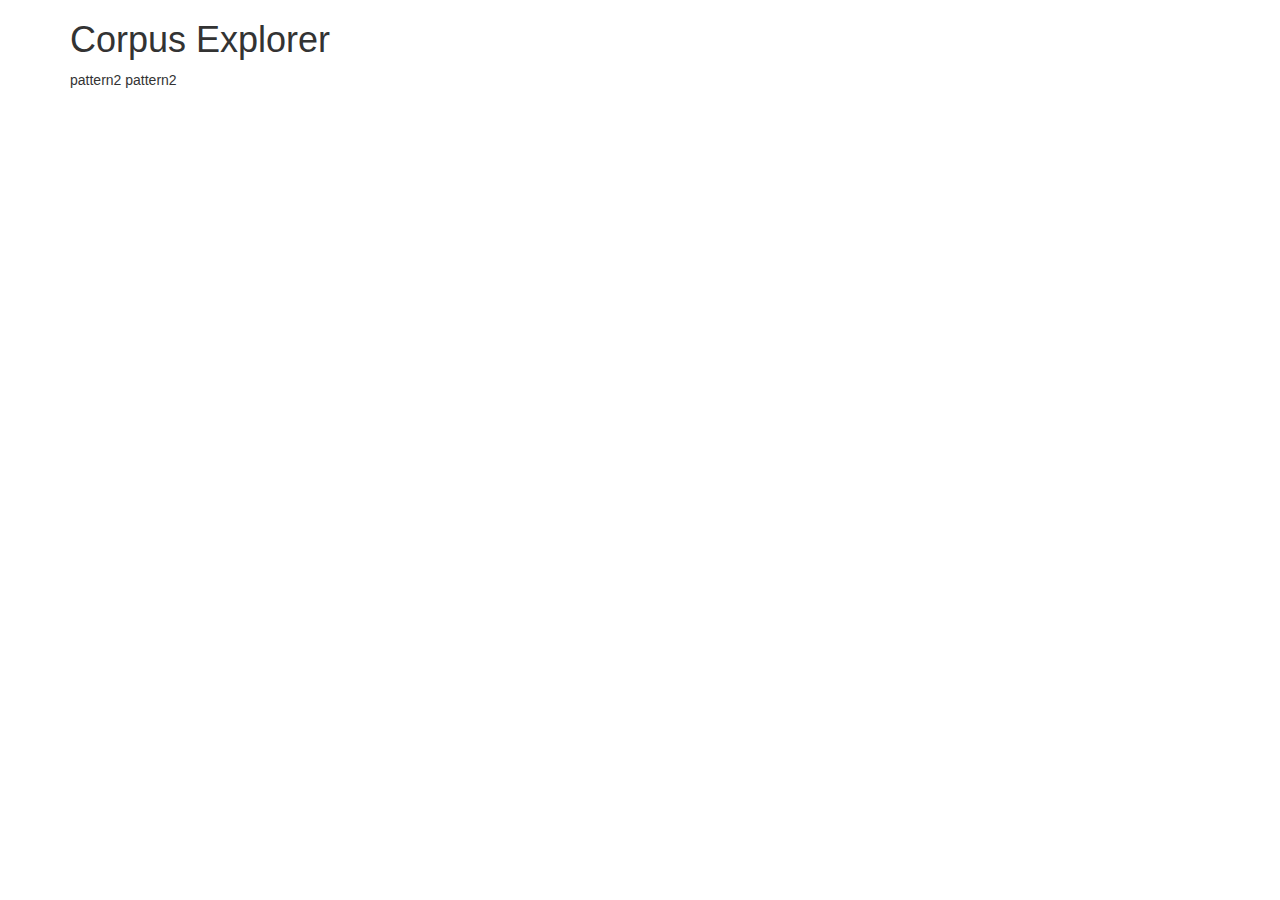
<file: jphcoiproto/template_explorer.html>
<!DOCTYPE html>
<html>
<head>
	<meta http-equiv="Content-type" content="text/html; charset=us-ascii">
	<meta name="viewport" content="width=device-width,initial-scale=1">

	<title>Corpus Explorer</title>
	<link rel="stylesheet" type="text/css" href="./site.css">
	<link rel="stylesheet" type="text/css" href="//cdn.datatables.net/1.10.5/css/jquery.dataTables.css">
	<link rel="stylesheet" type="text/css" href="//netdna.bootstrapcdn.com/bootstrap/3.0.3/css/bootstrap.min.css">
	<script type="text/javascript" src="./site.js"></script>
	<script type="text/javascript" language="javascript" src="//code.jquery.com/jquery-1.11.1.min.js"></script>
	<script type="text/javascript" language="javascript" src="//cdn.datatables.net/1.10.5/js/jquery.dataTables.min.js"></script>
	<script type="text/javascript" class="init">
		$(document).ready(function() {
				// $.fn.dataTableExt.sErrMode = 'throw';
		var oTable = $('#example').dataTable( {
			"bProcessing": true,
			"bAutoWidth" : true,
			"sAjaxSource": "sources/deep.txt",
			"aoColumns": [
					pattern1
			]
			} );
		oTable.fnAdjustColumnSizing();
		} );
	</script>
</head>
<body>
		<div class="container">
			<div id="page-wrapper">
				<div class="row">
					<div class="col-lg-12">
						<h1 class="page_title">Corpus Explorer</h1>
					</div>
				</div>
				<div class="row">
					<div class="col-lg-3 col-md-6">
					
					<table cellpadding="0" cellspacing="0" border="0" class="display" id="example">
					<thead>
						<tr class="col-lg-2">
							pattern2
						</tr>
					</thead>
					<tbody>
					</tbody>
					<tfoot>
						<tr class="col-lg-2">
							pattern2
						</tr>
					</tfoot>
				</table>
				</div>
				<div class="spacer"></div>
			</div>
		
</body>
</html>
</file>
<file: jphcoiproto/site.css>
/*
This CSS file uses code with the following licenses:

------
Gridism
A simple, responsive, and handy CSS grid by @cobyism
https://github.com/cobyism/gridism


------
YUI 3.14.0 (build a01e97d)
Copyright 2013 Yahoo! Inc. All rights reserved.
Licensed under the BSD License.
http://yuilibrary.com/license/

*/
html{color:#000;background:#FFF}body,div,dl,dt,dd,ul,ol,li,h1,h2,h3,h4,h5,h6,pre,code,form,fieldset,legend,input,textarea,p,blockquote,th,td{margin:0;padding:0}table{border-collapse:collapse;border-spacing:0}fieldset,img{border:0}address,caption,cite,code,dfn,em,strong,th,var{font-style:normal;font-weight:normal}ol,ul{list-style:none}caption,th{text-align:left}h1,h2,h3,h4,h5,h6{font-size:100%;font-weight:normal}q:before,q:after{content:''}abbr,acronym{border:0;font-variant:normal}sup{vertical-align:text-top}sub{vertical-align:text-bottom}input,textarea,select{font-family:inherit;font-size:inherit;font-weight:inherit;*font-size:100%}legend{color:#000}#yui3-css-stamp.cssreset{display:none}.grid,.unit{-webkit-box-sizing:border-box;-moz-box-sizing:border-box;box-sizing:border-box}.grid{display:block;clear:both;margin-left:-10px;margin-right:-10px}.grid.margin{margin-left:0;margin-right:0}.grid .unit{float:left;width:100%;padding:0 10px}.unit .unit:first-child{padding-left:0}.unit .unit:last-child{padding-right:0}.unit .grid:first-child>.unit{padding-top:0}.unit .grid:last-child>.unit{padding-bottom:0}.no-gutters .unit,.unit.no-gutters{padding:0 !important}.wrap .grid,.grid.wrap{max-width:978px;margin:0 auto}.grid .whole,.grid .w-1-1{width:100%}.grid .half,.grid .w-1-2{width:50%}.grid .one-third,.grid .w-1-3{width:33.3332%}.grid .two-thirds,.grid .w-2-3{width:66.6665%}.grid .one-quarter,.grid .w-1-4{width:25%}.grid .three-quarters,.grid .w-3-4{width:75%}.grid .one-fifth,.grid .w-1-5{width:20%}.grid .two-fifths,.grid .w-2-5{width:40%}.grid .three-fifths,.grid .w-3-5{width:60%}.grid .four-fifths,.grid .w-4-5{width:80%}.grid .one-sixth,.grid .w-1-6{width:16.6665%}.grid .golden-small,.grid .w-g-s{width:38.2716%}.grid .golden-large,.grid .w-g-l{width:61.7283%}.grid{*zoom:1}.grid:before,.grid:after{display:table;content:"";line-height:0}.grid:after{clear:both}.align-center{text-align:center}.align-left{text-align:left}.align-right{text-align:right}.pull-left{float:left}.pull-right{float:right}@media screen and (max-width: 568px){.grid .unit{width:100% !important;padding-left:20px;padding-right:20px}.unit .grid .unit{padding-left:0px;padding-right:0px}.center-on-mobiles{text-align:center !important}.hide-on-mobiles{display:none !important}}@media screen and (min-width: 1180px){.wider .grid{max-width:1180px;margin:0 auto}}.syntaxhighlighter a,.syntaxhighlighter div,.syntaxhighlighter code,.syntaxhighlighter table,.syntaxhighlighter table td,.syntaxhighlighter table tr,.syntaxhighlighter table tbody,.syntaxhighlighter table thead,.syntaxhighlighter table caption,.syntaxhighlighter textarea{-moz-border-radius:0 0 0 0 !important;-webkit-border-radius:0 0 0 0 !important;background:none !important;border:0 !important;bottom:auto !important;float:none !important;height:auto !important;left:auto !important;line-height:1.1em !important;margin:0 !important;outline:0 !important;overflow:visible !important;padding:0 !important;position:static !important;right:auto !important;text-align:left !important;top:auto !important;vertical-align:baseline !important;width:auto !important;box-sizing:content-box !important;font-family:"Source Code Pro","Consolas","Monaco","Bitstream Vera Sans Mono","Courier New",Courier,monospace !important;font-weight:normal !important;font-style:normal !important;font-size:1em !important;min-height:inherit !important;min-height:auto !important}.syntaxhighlighter{width:100% !important;margin:1em 0 1em 0 !important;position:relative !important;overflow:auto !important;font-size:1em !important}.syntaxhighlighter.source{overflow:hidden !important}.syntaxhighlighter .bold{font-weight:bold !important}.syntaxhighlighter .italic{font-style:italic !important}.syntaxhighlighter .line{white-space:nowrap !important}.syntaxhighlighter table{width:100% !important}.syntaxhighlighter table caption{text-align:left !important;padding:.5em 0 0.5em 1em !important}.syntaxhighlighter table td.code{width:100% !important}.syntaxhighlighter table td.code .container{position:relative !important}.syntaxhighlighter table td.code .container textarea{box-sizing:border-box !important;position:absolute !important;left:0 !important;top:0 !important;width:100% !important;height:100% !important;border:none !important;background:white !important;padding-left:1em !important;overflow:hidden !important;white-space:pre !important}.syntaxhighlighter table td.gutter .line{text-align:right !important;padding:2px 0.5em 2px 1em !important}.syntaxhighlighter table td.code .line{padding:2px 1em !important}.syntaxhighlighter.nogutter td.code .container textarea,.syntaxhighlighter.nogutter td.code .line{padding-left:0em !important}.syntaxhighlighter.show{display:block !important}.syntaxhighlighter.collapsed table{display:none !important}.syntaxhighlighter.collapsed .toolbar{padding:0.1em 0.8em 0em 0.8em !important;font-size:1em !important;position:static !important;width:auto !important;height:auto !important}.syntaxhighlighter.collapsed .toolbar span{display:inline !important;margin-right:1em !important}.syntaxhighlighter.collapsed .toolbar span a{padding:0 !important;display:none !important}.syntaxhighlighter.collapsed .toolbar span a.expandSource{display:inline !important}.syntaxhighlighter .toolbar{position:absolute !important;right:1px !important;top:1px !important;font-size:10px !important;z-index:7 !important}.syntaxhighlighter .toolbar span.title{display:inline !important}.syntaxhighlighter .toolbar a{display:block !important;text-align:center !important;text-decoration:none !important;padding-top:1px !important}.syntaxhighlighter .toolbar a.expandSource{display:none !important}.syntaxhighlighter.ie{font-size:.9em !important;padding:1px 0 1px 0 !important}.syntaxhighlighter.ie .toolbar{line-height:8px !important}.syntaxhighlighter.ie .toolbar a{padding-top:0px !important}.syntaxhighlighter.printing .line.alt1 .content,.syntaxhighlighter.printing .line.alt2 .content,.syntaxhighlighter.printing .line.highlighted .number,.syntaxhighlighter.printing .line.highlighted.alt1 .content,.syntaxhighlighter.printing .line.highlighted.alt2 .content{background:none !important}.syntaxhighlighter.printing .line .number{color:#bbbbbb !important}.syntaxhighlighter.printing .line .content{color:black !important}.syntaxhighlighter.printing .toolbar{display:none !important}.syntaxhighlighter.printing a{text-decoration:none !important}.syntaxhighlighter.printing .plain,.syntaxhighlighter.printing .plain a{color:black !important}.syntaxhighlighter.printing .comments,.syntaxhighlighter.printing .comments a{color:#008200 !important}.syntaxhighlighter.printing .string,.syntaxhighlighter.printing .string a{color:blue !important}.syntaxhighlighter.printing .keyword{color:#006699 !important;font-weight:bold !important}.syntaxhighlighter.printing .preprocessor{color:gray !important}.syntaxhighlighter.printing .variable{color:#aa7700 !important}.syntaxhighlighter.printing .value{color:#009900 !important}.syntaxhighlighter.printing .functions{color:#ff1493 !important}.syntaxhighlighter.printing .constants{color:#0066cc !important}.syntaxhighlighter.printing .script{font-weight:bold !important}.syntaxhighlighter.printing .color1,.syntaxhighlighter.printing .color1 a{color:gray !important}.syntaxhighlighter.printing .color2,.syntaxhighlighter.printing .color2 a{color:#ff1493 !important}.syntaxhighlighter.printing .color3,.syntaxhighlighter.printing .color3 a{color:red !important}.syntaxhighlighter.printing .break,.syntaxhighlighter.printing .break a{color:black !important}.syntaxhighlighter{background-color:white !important;font-size:13px !important;overflow:visible !important}.syntaxhighlighter .line.alt1{background-color:white !important}.syntaxhighlighter .line.alt2{background-color:#F8F8F8 !important}.syntaxhighlighter .line.highlighted.alt1,.syntaxhighlighter .line.highlighted.alt2{background-color:#e0e0e0 !important}.syntaxhighlighter .line.highlighted.number{color:black !important}.syntaxhighlighter table caption{color:black !important}.syntaxhighlighter .gutter div{color:#5C5C5C !important}.syntaxhighlighter .gutter .line.alt1,.syntaxhighlighter .gutter .line.alt2{background-color:white !important}.odd .syntaxhighlighter .gutter .line.alt1,.odd .syntaxhighlighter .gutter .line.alt2{background-color:#F2F2F2 !important}.syntaxhighlighter .gutter .line{border-right:3px solid #4E6CA3 !important}.syntaxhighlighter .gutter .line.highlighted{background-color:#4E6CA3 !important;color:white !important}.syntaxhighlighter.printing .line .content{border:none !important}.syntaxhighlighter.collapsed{overflow:visible !important}.syntaxhighlighter.collapsed .toolbar{color:blue !important;background:white !important;border:1px solid #4E6CA3 !important}.syntaxhighlighter.collapsed .toolbar a{color:blue !important}.syntaxhighlighter.collapsed .toolbar a:hover{color:red !important}.syntaxhighlighter .toolbar{color:white !important;border:none !important}.syntaxhighlighter .toolbar a{font:100%/1.45em "Lucida Grande", Verdana, Arial, Helvetica, sans-serif !important;color:white !important;background:#4E6CA3 !important;float:right !important;padding:2px 5px !important;clear:both}.syntaxhighlighter .toolbar a:hover{color:#b7c5df !important;background:#39568b !important}.syntaxhighlighter .plain,.syntaxhighlighter .plain a{color:black !important}.syntaxhighlighter .comments,.syntaxhighlighter .comments a{color:#008200 !important}.syntaxhighlighter .string,.syntaxhighlighter .string a{color:blue !important}.syntaxhighlighter .keyword{color:#006699 !important}.syntaxhighlighter .preprocessor{color:gray !important}.syntaxhighlighter .variable{color:#aa7700 !important}.syntaxhighlighter .value{color:#009900 !important}.syntaxhighlighter .functions{color:#ff1493 !important}.syntaxhighlighter .constants{color:#0066cc !important}.syntaxhighlighter .script{font-weight:bold !important;color:#006699 !important;background-color:none !important}.syntaxhighlighter .color1,.syntaxhighlighter .color1 a{color:gray !important}.syntaxhighlighter .color2,.syntaxhighlighter .color2 a{color:#ff1493 !important}.syntaxhighlighter .color3,.syntaxhighlighter .color3 a{color:red !important}.syntaxhighlighter .keyword{font-weight:bold !important}.datatables_ref:hover{text-decoration:underline;cursor:pointer;*cursor:hand}.syntaxhighlighter .dtapi{color:#069}.syntaxhighlighter .dtapi:hover{text-decoration:underline;cursor:pointer;*cursor:hand}.syntaxhighlighter table{table-layout:fixed !important}.syntaxhighlighter table td.gutter{width:46px !important}.syntaxhighlighter table td.code{width:auto !important;overflow:auto !important}table.dataTable{width:100%;margin:0 auto;clear:both;border-collapse:separate;border-spacing:0}table.dataTable thead th,table.dataTable tfoot th{font-weight:bold}table.dataTable thead th,table.dataTable thead td{padding:10px 18px;border-bottom:1px solid #111}table.dataTable thead th:active,table.dataTable thead td:active{outline:none}table.dataTable tfoot th,table.dataTable tfoot td{padding:10px 18px 6px 18px;border-top:1px solid #111}table.dataTable thead .sorting_asc,table.dataTable thead .sorting_desc,table.dataTable thead .sorting{cursor:pointer;*cursor:hand}table.dataTable thead .sorting{background:url("../images/sort_both.png") no-repeat center right}table.dataTable thead .sorting_asc{background:url("../images/sort_asc.png") no-repeat center right}table.dataTable thead .sorting_desc{background:url("../images/sort_desc.png") no-repeat center right}table.dataTable thead .sorting_asc_disabled{background:url("../images/sort_asc_disabled.png") no-repeat center right}table.dataTable thead .sorting_desc_disabled{background:url("../images/sort_desc_disabled.png") no-repeat center right}table.dataTable tbody tr{background-color:#fff}table.dataTable tbody tr.selected{background-color:#b0bed9}table.dataTable tbody th,table.dataTable tbody td{padding:8px 10px}table.dataTable.row-border tbody th,table.dataTable.row-border tbody td,table.dataTable.display tbody th,table.dataTable.display tbody td{border-top:1px solid #ddd}table.dataTable.row-border tbody tr:first-child th,table.dataTable.row-border tbody tr:first-child td,table.dataTable.display tbody tr:first-child th,table.dataTable.display tbody tr:first-child td{border-top:none}table.dataTable.cell-border tbody th,table.dataTable.cell-border tbody td{border-top:1px solid #ddd;border-right:1px solid #ddd}table.dataTable.cell-border tbody tr th:first-child,table.dataTable.cell-border tbody tr td:first-child{border-left:1px solid #ddd}table.dataTable.cell-border tbody tr:first-child th,table.dataTable.cell-border tbody tr:first-child td{border-top:none}table.dataTable.stripe tbody tr.odd,table.dataTable.display tbody tr.odd{background-color:#f9f9f9}table.dataTable.stripe tbody tr.odd.selected,table.dataTable.display tbody tr.odd.selected{background-color:#abb9d3}table.dataTable.hover tbody tr:hover,table.dataTable.hover tbody tr.odd:hover,table.dataTable.hover tbody tr.even:hover,table.dataTable.display tbody tr:hover,table.dataTable.display tbody tr.odd:hover,table.dataTable.display tbody tr.even:hover{background-color:#f5f5f5}table.dataTable.hover tbody tr:hover.selected,table.dataTable.hover tbody tr.odd:hover.selected,table.dataTable.hover tbody tr.even:hover.selected,table.dataTable.display tbody tr:hover.selected,table.dataTable.display tbody tr.odd:hover.selected,table.dataTable.display tbody tr.even:hover.selected{background-color:#a9b7d1}table.dataTable.order-column tbody tr>.sorting_1,table.dataTable.order-column tbody tr>.sorting_2,table.dataTable.order-column tbody tr>.sorting_3,table.dataTable.display tbody tr>.sorting_1,table.dataTable.display tbody tr>.sorting_2,table.dataTable.display tbody tr>.sorting_3{background-color:#f9f9f9}table.dataTable.order-column tbody tr.selected>.sorting_1,table.dataTable.order-column tbody tr.selected>.sorting_2,table.dataTable.order-column tbody tr.selected>.sorting_3,table.dataTable.display tbody tr.selected>.sorting_1,table.dataTable.display tbody tr.selected>.sorting_2,table.dataTable.display tbody tr.selected>.sorting_3{background-color:#acbad4}table.dataTable.display tbody tr.odd>.sorting_1,table.dataTable.order-column.stripe tbody tr.odd>.sorting_1{background-color:#f1f1f1}table.dataTable.display tbody tr.odd>.sorting_2,table.dataTable.order-column.stripe tbody tr.odd>.sorting_2{background-color:#f3f3f3}table.dataTable.display tbody tr.odd>.sorting_3,table.dataTable.order-column.stripe tbody tr.odd>.sorting_3{background-color:#f5f5f5}table.dataTable.display tbody tr.odd.selected>.sorting_1,table.dataTable.order-column.stripe tbody tr.odd.selected>.sorting_1{background-color:#a6b3cd}table.dataTable.display tbody tr.odd.selected>.sorting_2,table.dataTable.order-column.stripe tbody tr.odd.selected>.sorting_2{background-color:#a7b5ce}table.dataTable.display tbody tr.odd.selected>.sorting_3,table.dataTable.order-column.stripe tbody tr.odd.selected>.sorting_3{background-color:#a9b6d0}table.dataTable.display tbody tr.even>.sorting_1,table.dataTable.order-column.stripe tbody tr.even>.sorting_1{background-color:#f9f9f9}table.dataTable.display tbody tr.even>.sorting_2,table.dataTable.order-column.stripe tbody tr.even>.sorting_2{background-color:#fbfbfb}table.dataTable.display tbody tr.even>.sorting_3,table.dataTable.order-column.stripe tbody tr.even>.sorting_3{background-color:#fdfdfd}table.dataTable.display tbody tr.even.selected>.sorting_1,table.dataTable.order-column.stripe tbody tr.even.selected>.sorting_1{background-color:#acbad4}table.dataTable.display tbody tr.even.selected>.sorting_2,table.dataTable.order-column.stripe tbody tr.even.selected>.sorting_2{background-color:#adbbd6}table.dataTable.display tbody tr.even.selected>.sorting_3,table.dataTable.order-column.stripe tbody tr.even.selected>.sorting_3{background-color:#afbdd8}table.dataTable.display tbody tr:hover>.sorting_1,table.dataTable.display tbody tr.odd:hover>.sorting_1,table.dataTable.display tbody tr.even:hover>.sorting_1,table.dataTable.order-column.hover tbody tr:hover>.sorting_1,table.dataTable.order-column.hover tbody tr.odd:hover>.sorting_1,table.dataTable.order-column.hover tbody tr.even:hover>.sorting_1{background-color:#eaeaea}table.dataTable.display tbody tr:hover>.sorting_2,table.dataTable.display tbody tr.odd:hover>.sorting_2,table.dataTable.display tbody tr.even:hover>.sorting_2,table.dataTable.order-column.hover tbody tr:hover>.sorting_2,table.dataTable.order-column.hover tbody tr.odd:hover>.sorting_2,table.dataTable.order-column.hover tbody tr.even:hover>.sorting_2{background-color:#ebebeb}table.dataTable.display tbody tr:hover>.sorting_3,table.dataTable.display tbody tr.odd:hover>.sorting_3,table.dataTable.display tbody tr.even:hover>.sorting_3,table.dataTable.order-column.hover tbody tr:hover>.sorting_3,table.dataTable.order-column.hover tbody tr.odd:hover>.sorting_3,table.dataTable.order-column.hover tbody tr.even:hover>.sorting_3{background-color:#eee}table.dataTable.display tbody tr:hover.selected>.sorting_1,table.dataTable.display tbody tr.odd:hover.selected>.sorting_1,table.dataTable.display tbody tr.even:hover.selected>.sorting_1,table.dataTable.order-column.hover tbody tr:hover.selected>.sorting_1,table.dataTable.order-column.hover tbody tr.odd:hover.selected>.sorting_1,table.dataTable.order-column.hover tbody tr.even:hover.selected>.sorting_1{background-color:#a1aec7}table.dataTable.display tbody tr:hover.selected>.sorting_2,table.dataTable.display tbody tr.odd:hover.selected>.sorting_2,table.dataTable.display tbody tr.even:hover.selected>.sorting_2,table.dataTable.order-column.hover tbody tr:hover.selected>.sorting_2,table.dataTable.order-column.hover tbody tr.odd:hover.selected>.sorting_2,table.dataTable.order-column.hover tbody tr.even:hover.selected>.sorting_2{background-color:#a2afc8}table.dataTable.display tbody tr:hover.selected>.sorting_3,table.dataTable.display tbody tr.odd:hover.selected>.sorting_3,table.dataTable.display tbody tr.even:hover.selected>.sorting_3,table.dataTable.order-column.hover tbody tr:hover.selected>.sorting_3,table.dataTable.order-column.hover tbody tr.odd:hover.selected>.sorting_3,table.dataTable.order-column.hover tbody tr.even:hover.selected>.sorting_3{background-color:#a4b2cb}table.dataTable.no-footer{border-bottom:1px solid #111}table.dataTable.nowrap th,table.dataTable.nowrap td{white-space:nowrap}table.dataTable.compact thead th,table.dataTable.compact thead td{padding:5px 9px}table.dataTable.compact tfoot th,table.dataTable.compact tfoot td{padding:5px 9px 3px 9px}table.dataTable.compact tbody th,table.dataTable.compact tbody td{padding:4px 5px}table.dataTable th.dt-left,table.dataTable td.dt-left{text-align:left}table.dataTable th.dt-center,table.dataTable td.dt-center,table.dataTable td.dataTables_empty{text-align:center}table.dataTable th.dt-right,table.dataTable td.dt-right{text-align:right}table.dataTable th.dt-justify,table.dataTable td.dt-justify{text-align:justify}table.dataTable th.dt-nowrap,table.dataTable td.dt-nowrap{white-space:nowrap}table.dataTable thead th.dt-head-left,table.dataTable thead td.dt-head-left,table.dataTable tfoot th.dt-head-left,table.dataTable tfoot td.dt-head-left{text-align:left}table.dataTable thead th.dt-head-center,table.dataTable thead td.dt-head-center,table.dataTable tfoot th.dt-head-center,table.dataTable tfoot td.dt-head-center{text-align:center}table.dataTable thead th.dt-head-right,table.dataTable thead td.dt-head-right,table.dataTable tfoot th.dt-head-right,table.dataTable tfoot td.dt-head-right{text-align:right}table.dataTable thead th.dt-head-justify,table.dataTable thead td.dt-head-justify,table.dataTable tfoot th.dt-head-justify,table.dataTable tfoot td.dt-head-justify{text-align:justify}table.dataTable thead th.dt-head-nowrap,table.dataTable thead td.dt-head-nowrap,table.dataTable tfoot th.dt-head-nowrap,table.dataTable tfoot td.dt-head-nowrap{white-space:nowrap}table.dataTable tbody th.dt-body-left,table.dataTable tbody td.dt-body-left{text-align:left}table.dataTable tbody th.dt-body-center,table.dataTable tbody td.dt-body-center{text-align:center}table.dataTable tbody th.dt-body-right,table.dataTable tbody td.dt-body-right{text-align:right}table.dataTable tbody th.dt-body-justify,table.dataTable tbody td.dt-body-justify{text-align:justify}table.dataTable tbody th.dt-body-nowrap,table.dataTable tbody td.dt-body-nowrap{white-space:nowrap}table.dataTable,table.dataTable th,table.dataTable td{-webkit-box-sizing:content-box;-moz-box-sizing:content-box;box-sizing:content-box}.dataTables_wrapper{position:relative;clear:both;*zoom:1;zoom:1}.dataTables_wrapper .dataTables_length{float:left}.dataTables_wrapper .dataTables_filter{float:right;text-align:right}.dataTables_wrapper .dataTables_filter input{margin-left:0.5em}.dataTables_wrapper .dataTables_info{clear:both;float:left;padding-top:0.755em}.dataTables_wrapper .dataTables_paginate{float:right;text-align:right;padding-top:0.25em}.dataTables_wrapper .dataTables_paginate .paginate_button{box-sizing:border-box;display:inline-block;min-width:1.5em;padding:0.5em 1em;margin-left:2px;text-align:center;text-decoration:none !important;cursor:pointer;*cursor:hand;color:#333 !important;border:1px solid transparent}.dataTables_wrapper .dataTables_paginate .paginate_button.current,.dataTables_wrapper .dataTables_paginate .paginate_button.current:hover{color:#333 !important;border:1px solid #cacaca;background-color:#fff;background:-webkit-gradient(linear, left top, left bottom, color-stop(0%, #fff), color-stop(100%, #dcdcdc));background:-webkit-linear-gradient(top, #fff 0%, #dcdcdc 100%);background:-moz-linear-gradient(top, #fff 0%, #dcdcdc 100%);background:-ms-linear-gradient(top, #fff 0%, #dcdcdc 100%);background:-o-linear-gradient(top, #fff 0%, #dcdcdc 100%);background:linear-gradient(to bottom, #fff 0%, #dcdcdc 100%)}.dataTables_wrapper .dataTables_paginate .paginate_button.disabled,.dataTables_wrapper .dataTables_paginate .paginate_button.disabled:hover,.dataTables_wrapper .dataTables_paginate .paginate_button.disabled:active{cursor:default;color:#666 !important;border:1px solid transparent;background:transparent;box-shadow:none}.dataTables_wrapper .dataTables_paginate .paginate_button:hover{color:white !important;border:1px solid #111;background-color:#585858;background:-webkit-gradient(linear, left top, left bottom, color-stop(0%, #585858), color-stop(100%, #111));background:-webkit-linear-gradient(top, #585858 0%, #111 100%);background:-moz-linear-gradient(top, #585858 0%, #111 100%);background:-ms-linear-gradient(top, #585858 0%, #111 100%);background:-o-linear-gradient(top, #585858 0%, #111 100%);background:linear-gradient(to bottom, #585858 0%, #111 100%)}.dataTables_wrapper .dataTables_paginate .paginate_button:active{outline:none;background-color:#2b2b2b;background:-webkit-gradient(linear, left top, left bottom, color-stop(0%, #2b2b2b), color-stop(100%, #0c0c0c));background:-webkit-linear-gradient(top, #2b2b2b 0%, #0c0c0c 100%);background:-moz-linear-gradient(top, #2b2b2b 0%, #0c0c0c 100%);background:-ms-linear-gradient(top, #2b2b2b 0%, #0c0c0c 100%);background:-o-linear-gradient(top, #2b2b2b 0%, #0c0c0c 100%);background:linear-gradient(to bottom, #2b2b2b 0%, #0c0c0c 100%);box-shadow:inset 0 0 3px #111}.dataTables_wrapper .dataTables_processing{position:absolute;top:50%;left:50%;width:100%;height:40px;margin-left:-50%;margin-top:-25px;padding-top:20px;text-align:center;font-size:1.2em;background-color:white;background:-webkit-gradient(linear, left top, right top, color-stop(0%, rgba(255,255,255,0)), color-stop(25%, rgba(255,255,255,0.9)), color-stop(75%, rgba(255,255,255,0.9)), color-stop(100%, rgba(255,255,255,0)));background:-webkit-linear-gradient(left, rgba(255,255,255,0) 0%, rgba(255,255,255,0.9) 25%, rgba(255,255,255,0.9) 75%, rgba(255,255,255,0) 100%);background:-moz-linear-gradient(left, rgba(255,255,255,0) 0%, rgba(255,255,255,0.9) 25%, rgba(255,255,255,0.9) 75%, rgba(255,255,255,0) 100%);background:-ms-linear-gradient(left, rgba(255,255,255,0) 0%, rgba(255,255,255,0.9) 25%, rgba(255,255,255,0.9) 75%, rgba(255,255,255,0) 100%);background:-o-linear-gradient(left, rgba(255,255,255,0) 0%, rgba(255,255,255,0.9) 25%, rgba(255,255,255,0.9) 75%, rgba(255,255,255,0) 100%);background:linear-gradient(to right, rgba(255,255,255,0) 0%, rgba(255,255,255,0.9) 25%, rgba(255,255,255,0.9) 75%, rgba(255,255,255,0) 100%)}.dataTables_wrapper .dataTables_length,.dataTables_wrapper .dataTables_filter,.dataTables_wrapper .dataTables_info,.dataTables_wrapper .dataTables_processing,.dataTables_wrapper .dataTables_paginate{color:#333}.dataTables_wrapper .dataTables_scroll{clear:both}.dataTables_wrapper .dataTables_scroll div.dataTables_scrollBody{*margin-top:-1px;-webkit-overflow-scrolling:touch}.dataTables_wrapper .dataTables_scroll div.dataTables_scrollBody th>div.dataTables_sizing,.dataTables_wrapper .dataTables_scroll div.dataTables_scrollBody td>div.dataTables_sizing{height:0;overflow:hidden;margin:0 !important;padding:0 !important}.dataTables_wrapper.no-footer .dataTables_scrollBody{border-bottom:1px solid #111}.dataTables_wrapper.no-footer div.dataTables_scrollHead table,.dataTables_wrapper.no-footer div.dataTables_scrollBody table{border-bottom:none}.dataTables_wrapper:after{visibility:hidden;display:block;content:"";clear:both;height:0}@media screen and (max-width: 767px){.dataTables_wrapper .dataTables_info,.dataTables_wrapper .dataTables_paginate{float:none;text-align:center}.dataTables_wrapper .dataTables_paginate{margin-top:0.5em}}@media screen and (max-width: 640px){.dataTables_wrapper .dataTables_length,.dataTables_wrapper .dataTables_filter{float:none;text-align:center}.dataTables_wrapper .dataTables_filter{margin-top:0.5em}}#lbOverlay{position:fixed;z-index:9999;left:0;top:0;width:100%;height:100%;background-color:#000;cursor:pointer}#lbCenter,#lbBottomContainer{position:absolute;z-index:9999;overflow:hidden;background-color:#fff}.lbLoading{background:#fff url(../images/slimbox/loading.gif) no-repeat center}#lbImage{position:absolute;left:0;top:0;border:10px solid #fff;background-repeat:no-repeat}#lbPrevLink,#lbNextLink{display:block;position:absolute;top:0;width:50%;outline:none}#lbPrevLink{left:0}#lbPrevLink:hover{background:transparent url(../images/slimbox/prevlabel.gif) no-repeat 0 15%}#lbNextLink{right:0}#lbNextLink:hover{background:transparent url(../images/slimbox/nextlabel.gif) no-repeat 100% 15%}#lbBottom{font-family:Verdana, Arial, Geneva, Helvetica, sans-serif;font-size:10px;color:#666;line-height:1.4em;text-align:left;border:10px solid #fff;border-top-style:none}#lbCloseLink{display:block;float:right;width:66px;height:22px;background:transparent url(../images/slimbox/closelabel.gif) no-repeat center;margin:5px 0;outline:none}#lbCaption,#lbNumber{margin-right:71px}#lbCaption{font-weight:bold}@font-face{font-family:'ralewaythin';src:url("../font/raleway_thin-webfont.eot");src:url("../font/raleway_thin-webfont.eot?#iefix") format("embedded-opentype"),url("../font/raleway_thin-webfont.woff") format("woff"),url("../font/raleway_thin-webfont.ttf") format("truetype");font-weight:normal;font-style:normal}body{font:90%/1.45em "Helvetica Neue", HelveticaNeue, Helvetica, Arial, sans-serif;margin:0;padding:0;color:#333;background-color:#fff}p{margin:1em 0}p:first-child{margin-top:0}p:last-child{margin-bottom:0}a{cursor:pointer;color:#3174c7;text-decoration:none}p a[href^="http"]{background:url(../images/external-site.gif) no-repeat right center;padding-right:1em}a:hover{text-decoration:underline}img.lightbox{outline:2px solid #3174C7;outline-offset:1px;-webkit-box-sizing:border-box;-moz-box-sizing:border-box;box-sizing:border-box}h2{font-size:2em;margin:1.5em 0 0.5em 0}h3{font-size:1.4em;margin:1em 0 0.5em 0}h4{font-size:1.4em;margin:0.5em 0}h5{font-size:1.2em;margin:0.5em 0}h6{font-size:1.1em;margin:1.5em 0 0.5em 0}em{font-style:italic}strong{font-weight:bold}img.markdown{display:block;margin:0 auto}ol.markdown,ol.formatting,ul.markdown,ul.formatting{margin:1.5em 2em 1.5em 1em}ol.markdown li,ol.formatting li,ul.markdown li,ul.formatting li{text-indent:-.7em;border-bottom:1px solid #e6e6e6;padding:0.5em 0.5em}ol.markdown li:before,ol.formatting li:before,ul.markdown li:before,ul.formatting li:before{content:"- ";color:#ccc}ol.markdown li:first-child,ol.formatting li:first-child,ul.markdown li:first-child,ul.formatting li:first-child{border-top:1px solid #efefef}ol.markdown li:last-child,ol.formatting li:last-child,ul.markdown li:last-child,ul.formatting li:last-child{border-bottom:1px solid #efefef}ol.markdown li:hover,ol.formatting li:hover,ul.markdown li:hover,ul.formatting li:hover{background-color:#f6f6f6}ol.markdown ul,ol.formatting ul,ul.markdown ul,ul.formatting ul{margin:0.5em 0 0 1em}ol.markdown ul li,ol.formatting ul li,ul.markdown ul li,ul.formatting ul li{font-size:0.9em;padding:0.25em 0.5em}ol.markdown ul li:first-child,ol.formatting ul li:first-child,ul.markdown ul li:first-child,ul.formatting ul li:first-child{border-top:none}ol.markdown ul li:last-child,ol.formatting ul li:last-child,ul.markdown ul li:last-child,ul.formatting ul li:last-child{border-bottom:none}ol{list-style-type:decimal}ol>li{text-indent:0 !important}ol>li:before{content:"" !important}ul.blog_link_list span{float:right}div.dataTables_wrapper li{text-indent:0}div.dataTables_wrapper li:before{content:""}code{font-family:"Source Code Pro", Consolas, Menlo, Monaco, "Courier New", monospace;padding:1px 4px;font-size:0.85em;color:#444;background-color:#fcfcfc;border:1px solid #e0e0e0;-webkit-border-radius:3px;-moz-border-radius:3px;border-radius:3px;white-space:nowrap}code>span{border-left:1px solid rgba(0,0,0,0.2);margin-left:4px;padding-left:4px;opacity:0.5}code.option{color:#D14;background-color:#fcf6f8;border:1px solid #f7d6df}code.path{color:#095c05;border:1px solid #D6E9C6}code.tag{color:#a1a713;background-color:#f7f8e6;border:1px solid #D6E9C6}code.api{color:#0c199c;background-color:#f4f5fc;border:1px solid #c6cbe9}code.type{color:#d119cf;background-color:#faebfa;border:1px solid #f3aef2}code.event{color:#2a839e;background-color:#f5fafb;border:1px solid #a8ddec}code.string{color:#e8941e;background-color:#fcf8f1;border:1px solid #f7e4c9}code.field{color:#ad1ee8;background-color:#f9f1fc;border:1px solid #ebc9f7}code.multiline{display:inline-block;width:95%}blockquote{margin:1em;border:1px solid #CCC;background-color:#F9F9F9;padding:1em;border-radius:0.25em}aside{width:33%;float:right;font-size:0.9em;line-height:1.45em;margin:0 1em;box-shadow:2px 2px 6px rgba(0,0,0,0.2);border:1px solid #CCC;background-color:#F9F9F9;padding:1em;border-radius:0.25em}aside h1{margin:-1em;padding:1.5em 1em 0.5em 1em;font-weight:bold}aside h1:first-child{padding-top:0.5em}aside ul{margin:1.5em 0.5em !important}aside ul li{text-indent:0;padding:0.35em 0}aside ul li::before{content:""}aside ul:last-child{margin-bottom:0.5em}div.fw-nav ul,div.fw-header ul,div.fw-page-nav ul{position:relative;margin:0}div.fw-nav ul li:before,div.fw-header ul li:before,div.fw-page-nav ul li:before{content:none}div.fw-nav ul li,div.fw-header ul li,div.fw-page-nav ul li{position:relative;width:100%;left:0;right:0;border:none;padding:0;text-indent:1em;white-space:nowrap;overflow:hidden;text-overflow:ellipsis}div.fw-nav ul li li,div.fw-header ul li li,div.fw-page-nav ul li li{text-indent:2em;font-size:0.9em}div.fw-nav ul li li li,div.fw-header ul li li li,div.fw-page-nav ul li li li{text-indent:4em;font-size:0.9em}div.fw-nav ul span.ellipsis,div.fw-header ul span.ellipsis,div.fw-page-nav ul span.ellipsis{background-color:#eee;border-radius:4px;display:inline-block;text-align:center;padding:0 0.5em;text-indent:0}div.fw-nav ul ul li.sub>a:after,div.fw-header ul ul li.sub>a:after,div.fw-page-nav ul ul li.sub>a:after{background:url(../images/nav-section.gif) no-repeat center center;display:inline-block;content:".";color:transparent;width:18px}div.fw-nav a,div.fw-header a,div.fw-page-nav a{display:block;padding:0.33em 0}div.fw-nav li li a,div.fw-header li li a,div.fw-page-nav li li a{padding:0.2em 0}div.fw-nav li.active,div.fw-nav li.sub-active,div.fw-header li.active,div.fw-header li.sub-active,div.fw-page-nav li.active,div.fw-page-nav li.sub-active{background-color:rgba(200,200,200,0.1)}div.fw-nav li.active a,div.fw-nav li.sub-active a,div.fw-header li.active a,div.fw-header li.sub-active a,div.fw-page-nav li.active a,div.fw-page-nav li.sub-active a{border-right:4px solid #ddd}div.fw-nav li ul li.active a,div.fw-nav li ul li.sub-active a,div.fw-header li ul li.active a,div.fw-header li ul li.sub-active a,div.fw-page-nav li ul li.active a,div.fw-page-nav li ul li.sub-active a{border-right:4px solid #ccc}div.fw-nav li.active>a,div.fw-header li.active>a,div.fw-page-nav li.active>a{border-right:4px solid #458ae0 !important;background-color:rgba(200,200,200,0.4);color:black}div.fw-nav a:hover,div.fw-header a:hover,div.fw-page-nav a:hover{text-decoration:none;background-color:rgba(100,100,100,0.15) !important}div.fw-nav div.nav-master li,div.fw-header div.nav-master li,div.fw-page-nav div.nav-master li{float:left;width:50%}div.fw-nav div.nav-master li a,div.fw-header div.nav-master li a,div.fw-page-nav div.nav-master li a{background-color:rgba(200,200,200,0.15);border-bottom:4px solid rgba(200,200,200,0.3);padding:0.7em 0}div.fw-nav div.nav-master li.active a,div.fw-header div.nav-master li.active a,div.fw-page-nav div.nav-master li.active a{border-right:none !important;border-bottom:4px solid #458ae0;background-color:rgba(200,200,200,0.4)}div.fw-nav div.nav-master div.account,div.fw-header div.nav-master div.account,div.fw-page-nav div.nav-master div.account{clear:both;white-space:nowrap;font-size:0.8em;padding-top:0.2em}div.fw-nav div.nav-master div.account a,div.fw-header div.nav-master div.account a,div.fw-page-nav div.nav-master div.account a{display:inline}div.fw-nav div.nav-master div.account a:hover,div.fw-header div.nav-master div.account a:hover,div.fw-page-nav div.nav-master div.account a:hover{background:transparent !important;text-decoration:underline}div.fw-nav li ul{display:none}div.fw-nav li.active ul,div.fw-nav li.sub-active ul{display:block}div.fw-nav ul ul ul ul{display:none}div.fw-page-nav li a{border-left:4px solid transparent}div.fw-page-nav li.active>a{border-left:4px solid #458ae0 !important;border-right:none !important;background-color:#f1f1f1 !important;color:black}div.fw-page-nav li.active a,div.fw-page-nav li.sub-active a{border-left:4px solid #ddd;border-right:none;background-color:#f9f9f9}div.fw-page-nav div.page-nav-title{display:none}div.fw-page-nav>div.page-nav{padding:0}div.nav-main>ul>li:nth-child(6),div.nav-main>ul>li:nth-child(10){margin-top:1em}div.fw-footer div.copyright{text-align:center;font-size:0.85em;padding:5em 0 1em 0}div.fw-container{position:relative;max-width:1140px;margin:0 auto}div.fw-container div.fw-header{position:absolute;top:0;right:0;width:100%;z-index:1}div.fw-container div.fw-header div.nav-master{position:absolute;top:1em;left:1em;width:40%;z-index:2}div.fw-container div.fw-sidebar,div.fw-container div.fw-nav{float:left;width:20%;padding:0 1em;-webkit-box-sizing:border-box;-moz-box-sizing:border-box;box-sizing:border-box}div.fw-container div.fw-sidebar div.sidebar,div.fw-container div.fw-sidebar div.nav-main,div.fw-container div.fw-nav div.sidebar,div.fw-container div.fw-nav div.nav-main{position:relative;margin-top:13em}div.fw-container div.fw-body{float:left;width:60%;padding:0 1em;-webkit-box-sizing:border-box;-moz-box-sizing:border-box;box-sizing:border-box;position:relative}div.fw-container div.fw-body div.content{position:relative;margin-top:13em}div.fw-container div.fw-body div.content>h1{position:absolute;top:-1.15em;left:0;width:100%;margin:0;font-family:'HelveticaNeue-UltraLight', 'Helvetica Neue UltraLight', 'ralewaythin', 'Helvetica Neue', "Calibri Light", "Calibri", Helvetica, Arial, sans-serif;font-weight:100;letter-spacing:1px;font-size:3em;line-height:1.2em;white-space:nowrap;overflow:hidden;text-overflow:ellipsis}div.fw-container div.fw-body div.content>h1 span{font-size:0.6em;line-height:1em}div.fw-container div.fw-page-nav{float:left;width:20%;-webkit-box-sizing:border-box;-moz-box-sizing:border-box;box-sizing:border-box;margin-top:13em}div.fw-container div.fw-page-nav div.page-nav{padding:0 1em}div.fw-container div.fw-page-nav.static{margin-top:0}div.fw-container div.fw-page-nav.static div.page-nav{position:fixed}div.fw-container div.fw-footer{clear:both;padding:0 1em;-webkit-box-sizing:border-box;-moz-box-sizing:border-box;box-sizing:border-box}body.wide div.fw-container div.fw-body{width:98%}body.wide div.fw-container div.fw-page-nav{display:none}div.mobile-show{display:none}@media only screen and (max-width: 959px){div.fw-container div.fw-body{width:80%}div.fw-container div.fw-page-nav{display:none}div.fw-container div.fw-header{position:relative}div.fw-container div.fw-header div.toolbar{position:relative;top:6em;left:0;width:40%;margin-left:1em}div.fw-container div.fw-header div.toolbar input[type=text]{width:78%}div.fw-container div.fw-header #ad div.bsa_it_ad a:nth-child(2){position:absolute;top:0;left:0;width:80%;margin-left:-80%}}@media only screen and (max-width: 699px){body.wide div.fw-container div.fw-body{width:100%}div.fw-container div.fw-header div.nav-master{position:relative;top:0;width:100%;padding:1em;height:5em;-webkit-box-sizing:border-box;-moz-box-sizing:border-box;box-sizing:border-box;left:0}div.fw-container div.fw-nav{position:relative;z-index:5;float:none;width:50%;height:9.5em;overflow:hidden;margin-bottom:2em}div.fw-container div.fw-nav div.nav-main{margin-top:0}div.fw-container div.fw-nav div.mobile-show{display:block;position:absolute;bottom:0;width:100%;height:55px;background-color:rgba(255,255,255,0.3);background:-webkit-gradient(linear, left top, left bottom, color-stop(0%, rgba(255,255,255,0.3)), color-stop(100%, #fff));background:-webkit-linear-gradient(top, rgba(255,255,255,0.3) 0%, #fff 100%);background:-moz-linear-gradient(top, rgba(255,255,255,0.3) 0%, #fff 100%);background:-ms-linear-gradient(top, rgba(255,255,255,0.3) 0%, #fff 100%);background:-o-linear-gradient(top, rgba(255,255,255,0.3) 0%, #fff 100%);background:linear-gradient(to bottom, rgba(255,255,255,0.3) 0%, #fff 100%)}div.fw-container div.fw-nav div.mobile-show a{position:absolute;bottom:0}div.fw-container div.fw-header{position:relative}div.fw-container div.fw-header div.toolbar{position:relative;top:0;right:0;width:auto;padding:1em 0}div.fw-container div.fw-header div.toolbar input[type='text']{width:75%}div.fw-container div.fw-header div.toolbar input[type='submit']{width:20%}div.fw-container div.fw-header #ad{top:9em;width:50%}div.fw-container div.fw-header #ad div.bsa_it_ad a:nth-child(2){position:relative;top:0;left:0;width:100%;margin-left:0}div.fw-container div.fw-body{float:none;width:100%}div.fw-container div.fw-body div.content{margin-top:0}div.fw-container div.fw-body div.content h1{position:relative;top:0}}div.reference_related{width:33%;float:left}div.ref_type{position:relative;padding:3.5em 1em 1em 1em;border:1px solid #ccc;border-radius:5px;box-shadow:0 0 3px #bbb;margin-bottom:1em}div.ref_type:last-child{margin-bottom:0}div.ref_type h3{position:absolute;top:0;left:0;right:0;height:1em;padding:0.5em;margin-top:0;background-color:#f6f6f6;border-bottom:1px solid #ddd;border-top-left-radius:5px;border-top-right-radius:5px}div.ref_type span.type{font-size:0.8em;color:#777;font-style:italic}div.ref_type dl dt{font-size:1.1em}div.ref_type dl dd{margin-left:3em;margin-bottom:1em}div.ref_type dl:last-child{margin-bottom:0}dl.list dt{width:33%;float:left;clear:both}dl.list dd{width:66%;float:left}dl.list:after{content:"";display:table;clear:both}dl.list.formatted dt,dl.list.formatted dd{padding:4px 10px;box-sizing:border-box}div.since{color:#ac5900;float:right}span.since{color:#ac5900}div.clear{clear:both;height:0;width:100%;float:none !important}div.reference_example{border-bottom:1px solid #F3F3F3;padding:1em 0}div.reference_example:last-child{border-bottom:none;padding-bottom:0}div.ref_search{padding:1em 1em 1em 1em;border:1px solid #ccc;border-radius:5px;box-shadow:2px 2px 2px #bbb;text-align:center;margin-bottom:-1em;margin-top:2em;background:#ffffff;background:-webkit-linear-gradient(top, #fff 0%, #f3f3f3 89%, #f9f9f9 100%);background:-moz-linear-gradient(top, #fff 0%, #f3f3f3 89%, #f9f9f9 100%);background:-ms-linear-gradient(top, #fff 0%, #f3f3f3 89%, #f9f9f9 100%);background:-o-linear-gradient(top, #fff 0%, #f3f3f3 89%, #f9f9f9 100%);background:linear-gradient(top, #fff 0%, #f3f3f3 89%, #f9f9f9 100%);filter:progid:DXImageTransform.Microsoft.gradient(startColorstr='#ffffff', endColorstr='#f9f9f9',GradientType=0 )}div.ref_search input{padding:0.5em;border-radius:0.5em;width:60%}body.example h2.comments_title{display:none}body.example div.comment_add{margin-bottom:1.5em}body.example div.dataTables_wrapper ul li,body.example div.dataTables_wrapper ol li{padding:0;border:none !important}body.example div.toc ul{color:#4E6CA3;list-style-type:none;padding-left:0}body.example div.toc li{padding:0.2em 1em;border-left:4px solid transparent;border-bottom:1px solid #e6e6e6}body.example div.toc li.active{border-left:4px solid #458ae0}body.example div.toc li:first-child{border-top:1px solid #efefef}body.example div.toc li:last-child{border-bottom:1px solid #efefef}body.example div.info{margin-bottom:2em;-webkit-column-count:2;-moz-column-count:2;-ms-column-count:2;-o-column-count:2;column-count:2;-webkit-column-rule:1px solid #F3F3F3;-moz-column-rule:1px solid #F3F3F3;-ms-column-rule:1px solid #F3F3F3;-o-column-rule:1px solid #F3F3F3;column-rule:1px solid #F3F3F3}body.example div.info>*{-webkit-column-break-inside:avoid;break-inside:avoid}body.example div.info li{margin-top:0.75em}body.example div.info p:first-child{margin-top:0}body.example div.toc{-webkit-column-count:2;-moz-column-count:2;-ms-column-count:2;-o-column-count:2;column-count:2}body.example div.toc-group{display:inline-block;width:100%}body.example div.column_half{float:left;width:49%;padding-right:1%}body.example div.dataTables_wrapper.dt-bootstrap .dataTables_paginate .paginate_button{padding:0;margin-left:0}body.example div.dataTables_wrapper.dt-bootstrap div.a.btn,body.example div.dataTables_wrapper.dt-bootstrap button.btn,body.example div.dataTables_wrapper.dt-bootstrap input.btn{margin-right:0;padding-top:0.5em;padding-bottom:0.5em}@media only screen and (max-width: 979px){div.container,div.footer{padding:0 1em}}@media screen and (max-width: 767px), screen and (max-width: 768px) and (orientation: portrait){div.info{-webkit-column-count:1;-moz-column-count:1;-ms-column-count:1;-o-column-count:1;column-count:1}div.toc{-webkit-column-count:1;-moz-column-count:1;-ms-column-count:1;-o-column-count:1;column-count:1}h1 span{display:block}}div.cdn{margin-bottom:1em}div.cdn>span{display:inline-block;width:15%;height:30px;border-top-left-radius:4px;border-bottom-left-radius:4px;text-align:center;padding-top:5px;color:black;float:left;-webkit-box-sizing:border-box;-moz-box-sizing:border-box;box-sizing:border-box;border:1px solid #cacaca;background-color:white;background:-webkit-gradient(linear, left top, left bottom, color-stop(0%, #fff), color-stop(100%, #dcdcdc));background:-webkit-linear-gradient(top, #fff 0%, #dcdcdc 100%);background:-moz-linear-gradient(top, #fff 0%, #dcdcdc 100%);background:-ms-linear-gradient(top, #fff 0%, #dcdcdc 100%);background:-o-linear-gradient(top, #fff 0%, #dcdcdc 100%);background:linear-gradient(to bottom, #fff 0%, #dcdcdc 100%);cursor:pointer;text-shadow:1px 2px 0px rgba(255,255,255,0.9)}div.cdn>span span{font-size:0.8em}div.cdn>input{display:inline-block;width:84%;height:30px;border-top-right-radius:4px;border-bottom-right-radius:4px;-webkit-box-sizing:border-box;-moz-box-sizing:border-box;box-sizing:border-box;padding:10px 5px;vertical-align:middle;background-color:#f9f9f9;border:none;box-shadow:inset 0 0 3px #333;font-family:"Source Code Pro","Consolas","Monaco","Bitstream Vera Sans Mono","Courier New",Courier,monospace;font-size:0.8em}table.parameters{width:100%;margin-bottom:1em}table.parameters td.parameter{width:200px}table.parameters td.label{width:180px;padding-left:20px}table.parameters .css_link{text-decoration:none;color:#3174c7;cursor:pointer}table.parameters .css_link:hover{text-decoration:underline}form.layout>div{clear:both;margin-top:1.2em}form.layout>div label{float:left;width:30%;padding-top:8px}form.layout>div>div{float:right;width:70%}form.layout>div>div>span{display:inline-block;font-size:0.9em;line-height:1.3em;padding-top:4px}form.layout select{margin:0 1em}form input{padding:0.5em;border-radius:4px;-webkit-box-sizing:border-box;-moz-box-sizing:border-box;box-sizing:border-box}form input.width-picker{width:3em;margin-right:0.25em}form input.colour-picker{height:auto !important}form input.std{width:66%}form textarea{padding:0.5em;border-radius:4px;width:100%;height:6em;-webkit-box-sizing:border-box;-moz-box-sizing:border-box;box-sizing:border-box}form input:focus,form textarea:focus{background-color:#ffe}.minicolors-theme-default .minicolors-swatch{top:10px !important;left:10px !important}.minicolors-theme-default .minicolors-input{padding-left:35px !important}ul.tabs{position:relative;top:1px;height:40px;margin:20px 20px 0 0}ul.tabs li{display:block;float:left;padding:0 15px;height:40px;font-size:1.2em;margin:0 5px;cursor:pointer;line-height:40px;color:#121e32;border:1px solid white;border-bottom:none;margin-top:-1px;text-indent:0}ul.tabs li.active{border:1px solid #ccc;border-bottom:1px solid white;margin-top:0;border-top-left-radius:5px;border-top-right-radius:5px}ul.tabs li.active:hover{background-color:white}ul.tabs li:hover{background-color:#fafafa}ul.tabs li:before{content:""}div.tabs{clear:both}div.tabs>div{padding:1px 20px 20px 20px;border:1px solid #ccc;margin-top:1px;display:none;border-radius:5px;box-shadow:2px 2px 2px #bbb}a.btn,button.btn,input.btn{-webkit-box-sizing:border-box;-moz-box-sizing:border-box;box-sizing:border-box;display:inline-block;min-width:1.5em;padding:1em 1.5em;margin-right:0.5em;text-align:center;text-decoration:none !important;cursor:pointer;box-shadow:1px 1px 4px #999;border-radius:3px;font-size:1em;text-shadow:1px 2px 0px rgba(255,255,255,0.9);color:black;border:1px solid #aaa;background-color:#fff;background:-webkit-gradient(linear, left top, left bottom, color-stop(0%, #fff), color-stop(100%, #dcdcdc));background:-webkit-linear-gradient(top, #fff 0%, #dcdcdc 100%);background:-moz-linear-gradient(top, #fff 0%, #dcdcdc 100%);background:-ms-linear-gradient(top, #fff 0%, #dcdcdc 100%);background:-o-linear-gradient(top, #fff 0%, #dcdcdc 100%);background:linear-gradient(to bottom, #fff 0%, #dcdcdc 100%)}a.btn.active,button.btn.active,input.btn.active{outline:none;background-color:#eaeaea;background:-webkit-gradient(linear, left top, left bottom, color-stop(0%, #eaeaea), color-stop(100%, #cbcbcb));background:-webkit-linear-gradient(top, #eaeaea 0%, #cbcbcb 100%);background:-moz-linear-gradient(top, #eaeaea 0%, #cbcbcb 100%);background:-ms-linear-gradient(top, #eaeaea 0%, #cbcbcb 100%);background:-o-linear-gradient(top, #eaeaea 0%, #cbcbcb 100%);background:linear-gradient(to bottom, #eaeaea 0%, #cbcbcb 100%);box-shadow:inset 0 0 3px #111}a.btn:hover,button.btn:hover,input.btn:hover{background-color:#fff;background:-webkit-gradient(linear, left top, left bottom, color-stop(0%, #fff), color-stop(100%, #d0d0d0));background:-webkit-linear-gradient(top, #fff 0%, #d0d0d0 100%);background:-moz-linear-gradient(top, #fff 0%, #d0d0d0 100%);background:-ms-linear-gradient(top, #fff 0%, #d0d0d0 100%);background:-o-linear-gradient(top, #fff 0%, #d0d0d0 100%);background:linear-gradient(to bottom, #fff 0%, #d0d0d0 100%);box-shadow:0px 0px 2px #999}a.btn:hover.active,button.btn:hover.active,input.btn:hover.active{background-color:#eaeaea;background:-webkit-gradient(linear, left top, left bottom, color-stop(0%, #eaeaea), color-stop(100%, #cbcbcb));background:-webkit-linear-gradient(top, #eaeaea 0%, #cbcbcb 100%);background:-moz-linear-gradient(top, #eaeaea 0%, #cbcbcb 100%);background:-ms-linear-gradient(top, #eaeaea 0%, #cbcbcb 100%);background:-o-linear-gradient(top, #eaeaea 0%, #cbcbcb 100%);background:linear-gradient(to bottom, #eaeaea 0%, #cbcbcb 100%);box-shadow:inset 0 0 1px #111}div.fw-header img.logo{position:absolute;left:-104px;top:-130px}div.fw-header div.toolbar{position:absolute;top:1.5em;right:0}div.fw-header div.toolbar.ad{right:20%}div.fw-header div.toolbar input.btn{padding:0.6em 0.8em;margin-right:0;font-size:0.9em;text-shadow:1px 1px 0px rgba(255,255,255,0.9)}div.fw-header div.toolbar input[type=text]{border-width:1px;width:68%}div.fw-header #ad{position:absolute;top:0;right:0;width:20%;min-width:160px;height:12em;overflow:visible;display:none}div.fw-header #ad a:hover{background-color:transparent !important}body div.one.bsa_it{max-width:200px;margin:0 auto}body div.one.bsa_it .bsa_it_ad{background:transparent;border:none;margin:0;text-align:left;color:#999;padding:4px 0 0 0 !important}body div.one.bsa_it .bsa_it_ad:hover{background-color:#F5F7FA;color:black}body div.one.bsa_it .bsa_it_ad .bsa_it_i{display:block;padding:0;float:none;margin:0;text-align:center;font-size:11px !important}body div.one.bsa_it .bsa_it_ad .bsa_it_d{font-size:11px !important}body div.one.bsa_it .bsa_it_ad .bsa_it_i img{padding:0;border:none}body div.one.bsa_it .bsa_it_ad .bsa_it_t{padding:6px 0 0 0}body div.one.bsa_it .bsa_it_ad a{padding:0}body div.one.bsa_it .bsa_it_p{display:none}div.dtAd{display:block;font-size:12px;line-height:1.45em;padding:0 1em;-webkit-box-sizing:border-box;-moz-box-sizing:border-box;box-sizing:border-box}div.dtAd a{display:inline}div.content h2.comments_title{margin-top:2.5em}div.content div.comments dl dt.odd,div.content div.comments dl dd.odd{background-color:#f7f7f7}div.content div.comments dl dt{padding:1em 1em 0 1em}div.content div.comments dl dt span{float:right}div.content div.comments dl dt span.version{color:#ad4900;display:inline-block;padding-left:1em}div.content div.comments dl dd{padding:0.5em 1em 1em 1em;padding-bottom:1em;border-bottom:1px solid #ccc}div.content div.comments dl dd:last-child{border-bottom:none}div.content div.comments dl dt.child,div.content div.comments dl dd.child{margin-left:3em}div.content div.comments div.comment_add{padding:1em;margin-top:1em;border:1px solid #ccc;border-radius:5px;background-color:#f9f9f9}div.content div.comments div.comment_add h3{margin-top:0}div.content div.comments textarea{width:100%;height:10em;padding:1em;-webkit-box-sizing:border-box;-moz-box-sizing:border-box;box-sizing:border-box}div.content div.comments textarea:focus{background-color:#ffe}dl.legal dt{float:left;width:4%;clear:both;padding-top:1em}dl.legal dd{padding-top:1em;float:right;width:95%}div.tooltip{position:absolute;display:none;width:300px;height:auto;background-color:rgba(0,0,0,0.9);color:white;box-shadow:3px 3px 10px 0px #222;padding:1em;border:3px solid black;border-radius:5px;font-size:0.9em}span.tooltip{color:#cf5930}div.fw-body div.info li{margin-top:0}.curr{color:#c73300}div.purchase_options{display:table;width:100%;border-spacing:10px;border-collapse:separate}div.purchase_options div.purchase_option{display:table-cell;width:20%;padding:0;height:100%;border:1px solid #ccc;border-radius:5px;box-shadow:1px 1px 6px #ccc;-webkit-box-sizing:border-box;-moz-box-sizing:border-box;box-sizing:border-box}div.purchase_options div.purchase_option.option_1{background-color:#ffc}div.purchase_options div.purchase_option.option_2{background-color:#fefede}div.purchase_options div.purchase_option.option_3{background-color:#fffff3}div.purchase_options div.purchase_option div.liner{position:relative;padding-bottom:80px;-webkit-box-sizing:border-box;-moz-box-sizing:border-box;box-sizing:border-box}div.purchase_options.options_4 div.purchase_option{width:25%}div.purchase_options.options_3 div.purchase_option{width:33%}div.purchase_options.options_2{padding-left:17%}div.purchase_options.options_2 div.purchase_option{width:33%}div.purchase_options.options_1{padding-left:25%}div.purchase_options.options_1 div.purchase_option{width:50%}div.purchase_options h3,div.purchase_options h4{text-align:center;border-bottom:none;padding-top:12px;margin:8px 0;font-size:20px;line-height:1.4em}div.purchase_options ul{padding:0;list-style:none;font-size:90%;line-height:1.45em}div.purchase_options ul li{padding:5px;border-bottom:1px dotted #ccc;text-align:center}div.purchase_options ul li:last-child{border-bottom:none}div.purchase_options button,div.purchase_options a.btn{position:absolute;bottom:16px;left:6%;width:88%;margin:0}div.purchase_options p{font-size:90%;line-height:1.45em;text-align:center}@media only screen and (max-width: 1000px){div.purchase_options.options_5{display:block}div.purchase_options.options_5 div.purchase_option{display:block;width:100% !important;margin-bottom:1em}div.purchase_options.options_5 div.purchase_option div.liner{height:auto !important}}@media only screen and (max-width: 700px){div.purchase_options{display:block}div.purchase_options div.purchase_option{display:block;width:100% !important;margin-bottom:1em}div.purchase_options div.purchase_option div.liner{height:auto !important}div.purchase_options.options_2{padding-left:0}}div.license_info{clear:both;text-align:center;font-size:0.8em;padding-top:1em;bottom-top:1em}div.license_info img{padding-top:0.5em}div.currency-selector{position:absolute;right:2em;top:-2em;font-size:0.9em}div.currency-selector.usd a.usd,div.currency-selector.eur a.eur,div.currency-selector.gbp a.gbp{color:black}div.currency-selector.inline{position:static;text-align:right;padding-right:2.5em}div.DTE_Body div.DTE_Body_Content div.DTE_Field.DTE_Field_Type_title:hover{background-color:white;border:1px solid transparent}div.DTE_Field.DTE_Field_Type_title label{width:100% !important;font-size:1.2em;font-weight:bold;margin-left:-2em}@media only screen and (max-width: 580px){div.DTE_Field.DTE_Field_Type_title label{margin-left:0}}div.DTE_Field.DTE_Field_Type_title div{display:none}div.DTE_Field_Input a.register-forgot,div.DTE_Field_Input a.register-remember{display:inline-block;font-size:1.2em;padding-top:0.5em}div.DTE_Form_Info{text-align:center}form.purchase ul{list-style-image:none !important;font-size:100% !important}form.purchase li.field{clear:both;padding-top:0.5em}form.purchase li.field>label{display:block;width:33%;float:left;padding-top:3px}form.purchase li.field>div{float:right;width:66%}form.purchase li.field>div input[type='text'],form.purchase li.field>div input[type='password']{padding:5px;width:90%}form.purchase li.field.title>div{padding-top:0.5em;padding-bottom:0.25em;font-size:1.3em}form.purchase li>div span.required{color:red}form.purchase li.field>div span.error{color:red;font-size:0.8em;display:block}form.purchase li.field>div span.info{font-size:0.75em;line-height:1.3em;display:block}td.total{font-size:1.1em}table.checkout{width:100%}table.checkout td{padding:10px}table.checkout tr.product{border-top:1px solid #ccc;border-bottom:1px solid #ccc}table.checkout td.right{text-align:right}img.progression{margin-bottom:0.5em}button.paymentButton{float:right;margin-right:0;width:180px;height:4px;white-space:nowrap}button.paymentButton img{vertical-align:middle}div.site-news{position:absolute;z-index:20;top:5em;left:1em;width:40%;padding:0.5em;border:1px solid #ccc;background:rgba(150,150,150,0.1);border-radius:0.25em;-webkit-box-sizing:border-box;-moz-box-sizing:border-box;box-sizing:border-box}div.site-news div{font-size:0.8em;line-height:1.45em}@media only screen and (max-width: 959px){div.site-news{display:none}}
</file>
